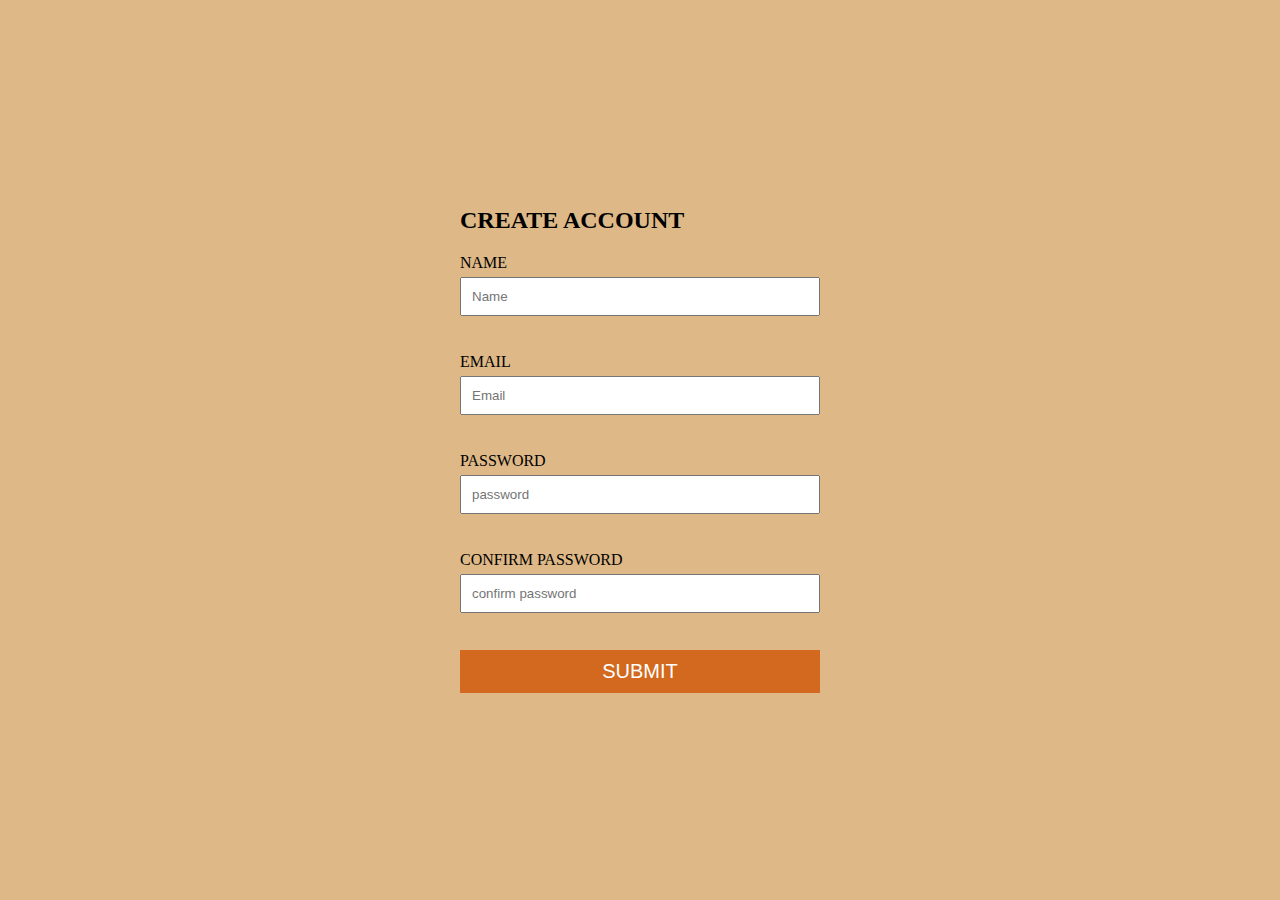
<file: Form_validation_and_transfer_week_10_assignment_2/index.html>
<!DOCTYPE html>
<html lang="en">
  <head>
    <meta charset="UTF-8" />
    <meta http-equiv="X-UA-Compatible" content="IE=edge" />
    <meta name="viewport" content="width=device-width, initial-scale=1.0" />
    <title>Form Validation and transfer</title>
    <link rel="stylesheet" href="style.css" />
    <link
      rel="stylesheet"
      href="https://cdnjs.cloudflare.com/ajax/libs/font-awesome/6.1.1/css/all.min.css"
      integrity="sha512-KfkfwYDsLkIlwQp6LFnl8zNdLGxu9YAA1QvwINks4PhcElQSvqcyVLLD9aMhXd13uQjoXtEKNosOWaZqXgel0g=="
      crossorigin="anonymous"
      referrerpolicy="no-referrer"
    />
  </head>
  <body>
    <form id="create-account-form" action="result.html" method="GET">
      <div class="title">
        <h2>Create Account</h2>
      </div>

      <!-- USERNAME -->
      <div class="input-group">
        <label for="username">Name</label>
        <input type="text" id="username" placeholder="Name" name="username" />

        <i class="fa-solid fa-circle-check"></i>
        <i class="fa-solid fa-circle-exclamation"></i>
        <p>Error Message</p>
      </div>
      <!-- EMAIL -->
      <div class="input-group">
        <label for="email">Email</label>
        <input type="text" id="email" placeholder="Email" name="email" />

        <i class="fa-solid fa-circle-check"></i>
        <i class="fa-solid fa-circle-exclamation"></i>
        <p>Error Message</p>
      </div>
      <!-- PASSWORD -->
      <div class="input-group">
        <label for="password">password</label>
        <input
          type="text"
          id="password"
          placeholder="password"
          name="password"
        />

        <i class="fa-solid fa-circle-check"></i>
        <i class="fa-solid fa-circle-exclamation"></i>
        <p>Error Message</p>
      </div>
      <!-- CONFIRM PASSWORD  -->
      <div class="input-group">
        <label for="confirm-password">confirm password</label>
        <input
          type="text"
          id="confirm-password"
          placeholder="confirm password"
          name="confirm-password"
        />

        <i class="fa-solid fa-circle-check"></i>
        <i class="fa-solid fa-circle-exclamation"></i>
        <p>Error Message</p>
      </div>

      <button type="submit" class="btn">Submit</button>
    </form>

    <script src="app.js"></script>
  </body>
</html>

<!-- 
    <i class="fa-solid fa-circle-check"></i>

    <i class="fa-solid fa-circle-exclamation"></i>



-->
</file>
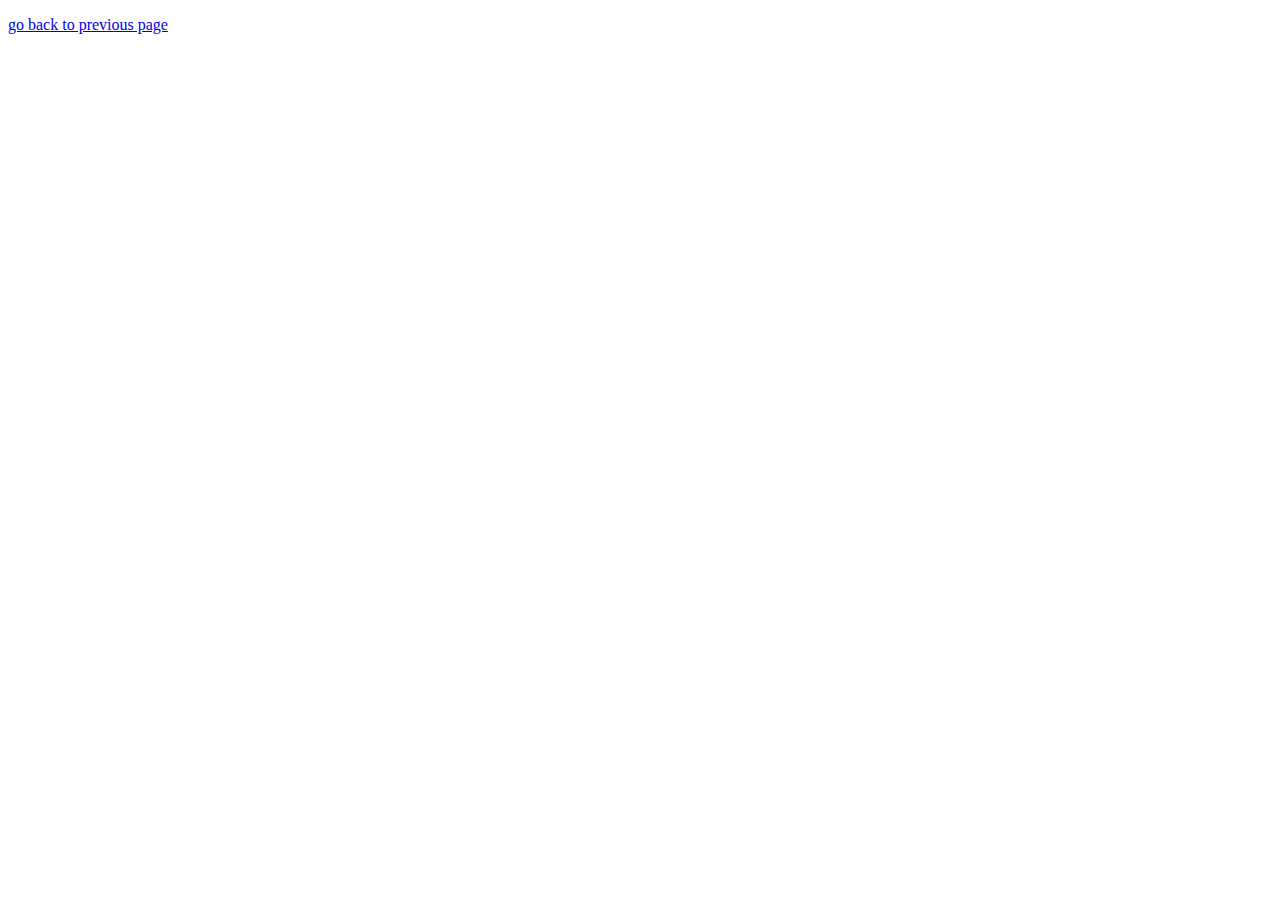
<file: Form_validation_and_transfer_week_10_assignment_2/result.html>
<!DOCTYPE html>
<html lang="en">
  <head>
    <meta charset="UTF-8" />
    <meta http-equiv="X-UA-Compatible" content="IE=edge" />
    <meta name="viewport" content="width=device-width, initial-scale=1.0" />
    <title>Result</title>
  </head>
  <body>
    <p id="paragraph"></p>

    <a href="index.html">go back to previous page</a>

    <script src="result.js"></script>
  </body>
</html>
</file>
<file: Form_validation_and_transfer_week_10_assignment_2/style.css>
*{
    padding:0;
    margin:0;
    box-sizing: border-box;

}


body{
    display:flex;
    justify-content: center;
    align-items:center;
    min-height: 100vh;
    background-color: burlywood;

}


#create-account-form{
    width: 400px;
    padding: 20px;
    text-transform: uppercase;
    background-color: biege;
}

.title{
    margin-bottom: 20px;
}

.input-group{
    margin: 20px 0; 
    position: relative;
}


.input-group label{
    display: inline-block;
    margin-bottom: 5px;
}

.input-group input{
    display: block; 
    width: 100%;
    padding:10px; 
}
.error input{
    border: 3px red solid;
}


.success input{
    border: 3px green solid;
}

.input-group i{
    position: absolute; 
    right: 10px; 
    top: 35px; 
    visibility: hidden;

}

.success i.fa-circle-check{
    visibility: visible;
    color: green;
}
.error i.fa-circle-exclamation{
    visibility: visible;
    color: red; 

}

.input-group p{
    font-size: 15px;
    color: red;
    visibility: hidden;
}

.error p{
    visibility:visible; 
    color: red; 

}


.btn{
    width: 100%;
    padding: 10px;
    font-size: 20px;
    background-color:chocolate;
    color: white; 
    text-transform: uppercase;
    border: none;
}
</file>
